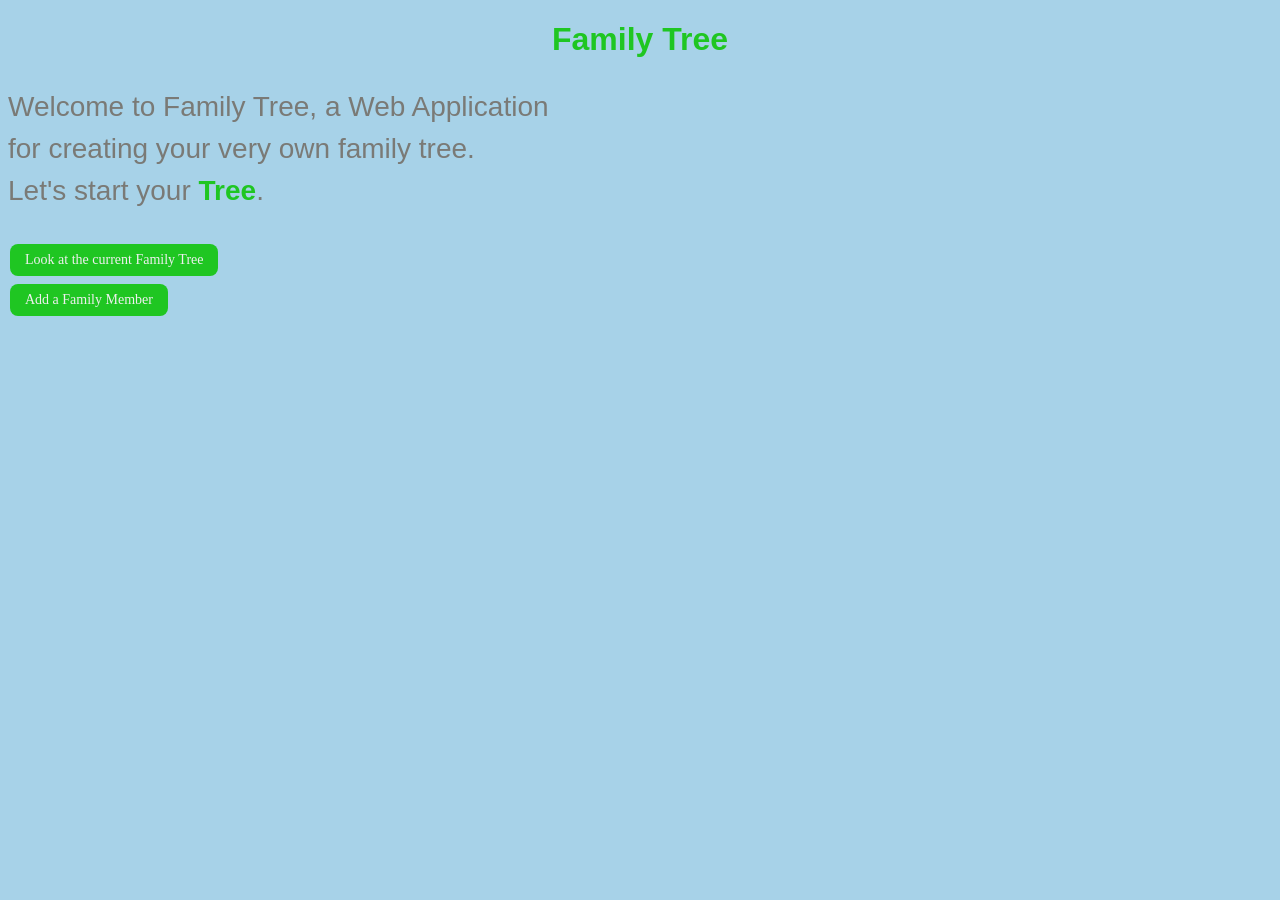
<file: WebContent/index.html>
<!DOCTYPE html>
<html lang="en">
<head>
<meta charset="UTF-8">
<title>Family Tree</title>
<link href="style2.css" rel="stylesheet">
</head>

<body>
	<h1>Family Tree</h1>
	<p>
		Welcome to Family Tree, a Web Application <br>for creating your
		very own family tree.<br>Let's start your <span class ="tree">Tree</span>.
	<br>
	<form action="viewtree.do" method="GET">
		<input type="submit" class="button"
			value="Look at the current Family Tree" /><br />
	</form>
	<form action="addpeople.do" method="GET">
		<input type="submit" class="button"
			value="Add a Family Member" /><br />
	</form>

	

	


</body>
</html>
</file>
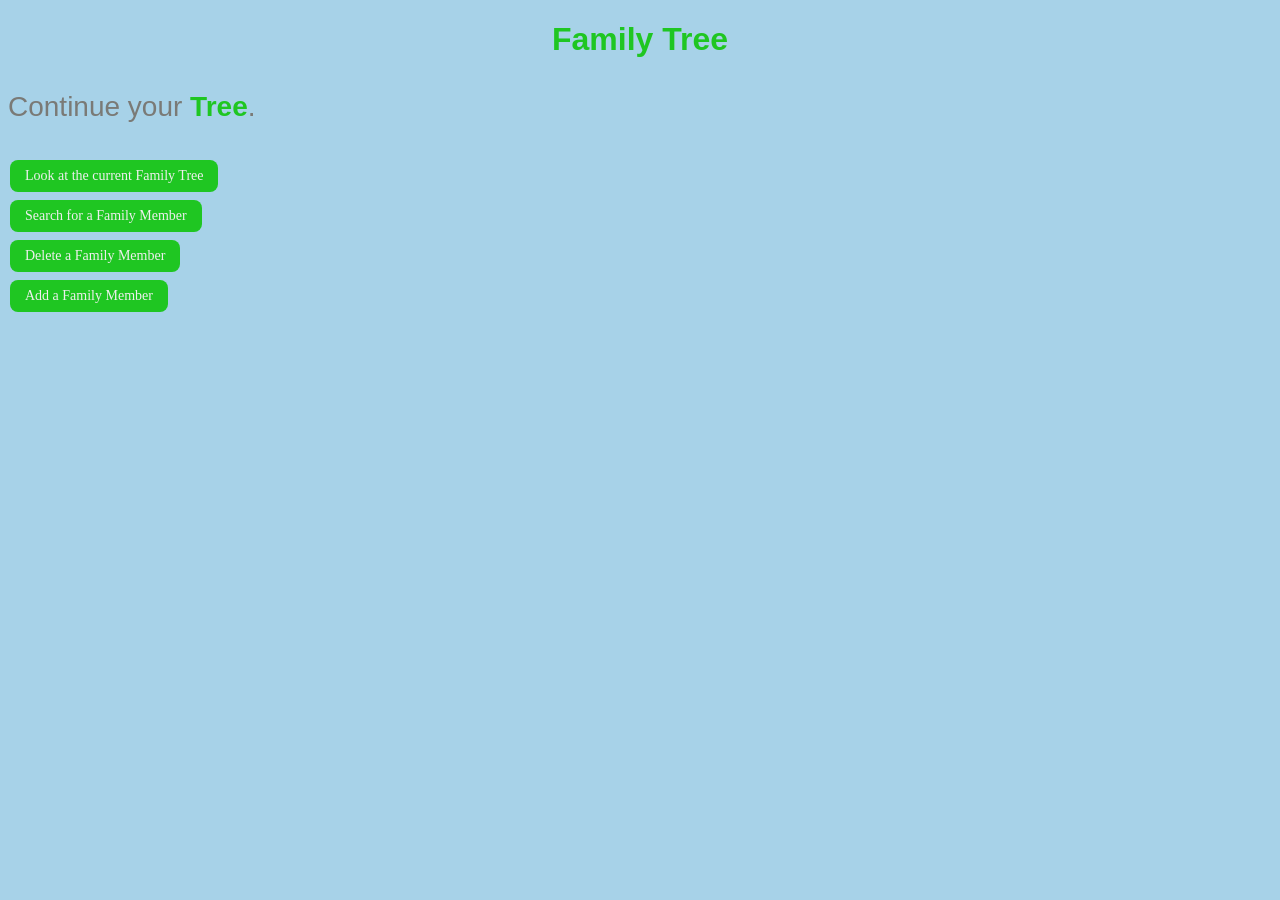
<file: WebContent/index2.html>
<!DOCTYPE html>
<html lang="en">
<head>
<meta charset="UTF-8">
<title>Family Tree</title>
<link href="style2.css" rel="stylesheet">
</head>

<body>
	<h1>Family Tree</h1>
	<p>
		Continue your <span class ="tree">Tree</span>.
	
	<form action="viewtree.do" method="GET">
		<input type="submit" class="button"
			value="Look at the current Family Tree" /><br />
	</form>
	<a href="search.html" class="button">Search for a Family Member</a>
	<br>

	<a href="killPeople.html" class="button">Delete a Family Member</a>
	<br>

	<a href="newPeople.html" class="button">Add a Family Member</a>


</body>
</html>
</file>
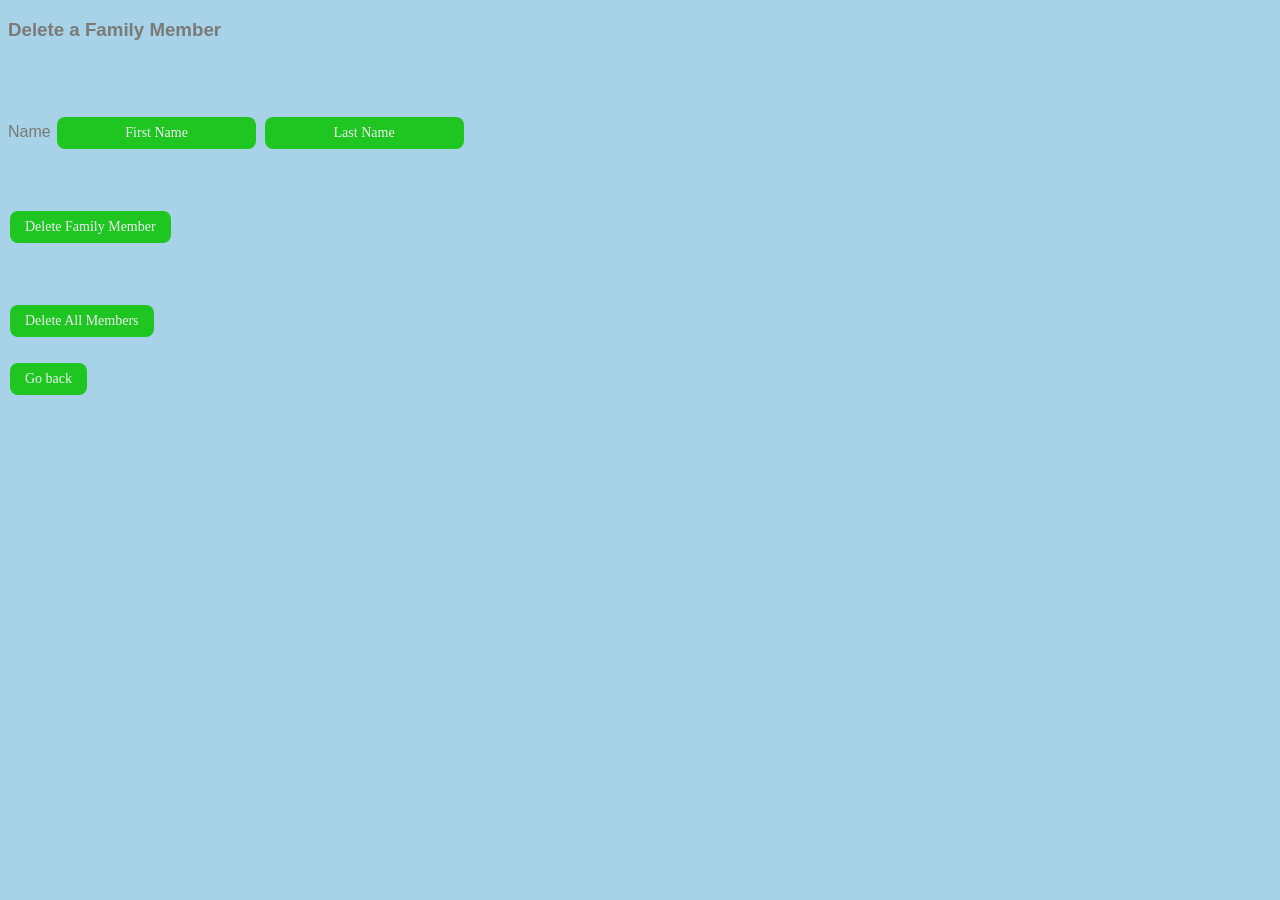
<file: WebContent/killPeople.html>
<!DOCTYPE html>
<html>
<head>
<meta http-equiv="Content-Type" content="text/html; charset=UTF-8">
<title>Add</title>
<link href="style2.css" rel="stylesheet">
</head>
<body>
	<h3>Delete a Family Member</h3>
	<form action="killpeople.do" method="POST">

		<br> <br> <br> Name <input type="text" class="button" name="fname"
			value="First Name" /> <input type="text" class="button" name="lname"
			value="Last Name" /><br> <br> 
			<br> <br> <input type="submit" class="button" value="Delete Family Member" />
	</form>
	<br><br><br>
	<form action="killallpeople.do" method="POST">
		<input type="submit" class="button" value="Delete All Members" /><br><br>
		<a href="index2.html" class="button">Go back</a>
	</form>
</body>
</html>
</file>
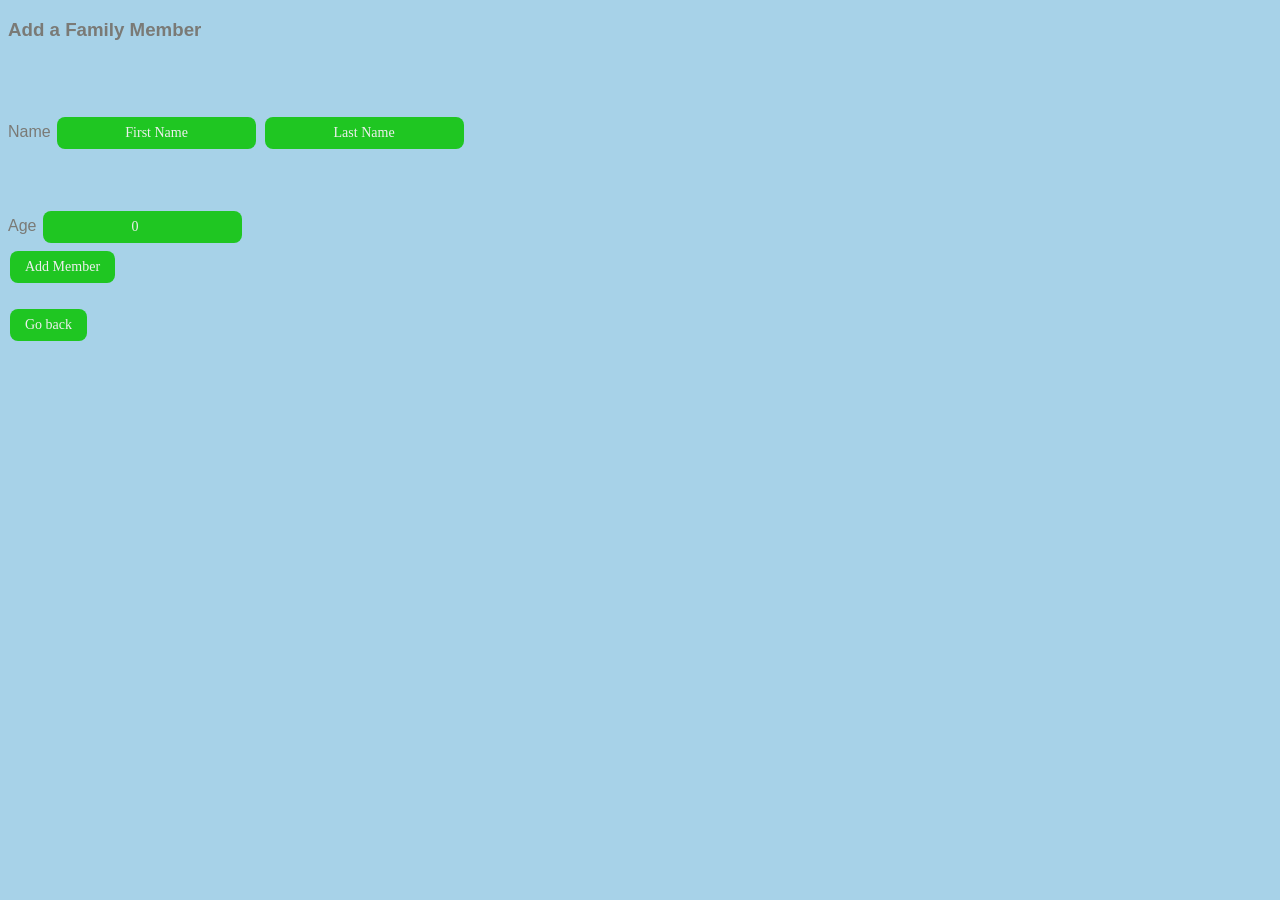
<file: WebContent/newPeople.html>
<!DOCTYPE html>
<html>
<head>
<meta http-equiv="Content-Type" content="text/html; charset=UTF-8">
<title>Add</title>
<link href="style2.css" rel="stylesheet">
</head>
<body>
	<h3>Add a Family Member</h3>
	<form action="addpeople1.do" method="POST">
	
  	<br><br><br>
		Name
		<input type="text" class="button"name="fname" value="First Name"/>
		<input type="text" class="button"name="lname" value="Last Name"/><br><br>
	
  	<br><br>
		Age
		<input type="number" class="button" name="age" value="0"/><br/>
		<input type="submit" class="button" value="Add Member" /><br><br>
		<a href="index2.html" class="button">Go back</a>
	</form>
</body>
</html>
</file>
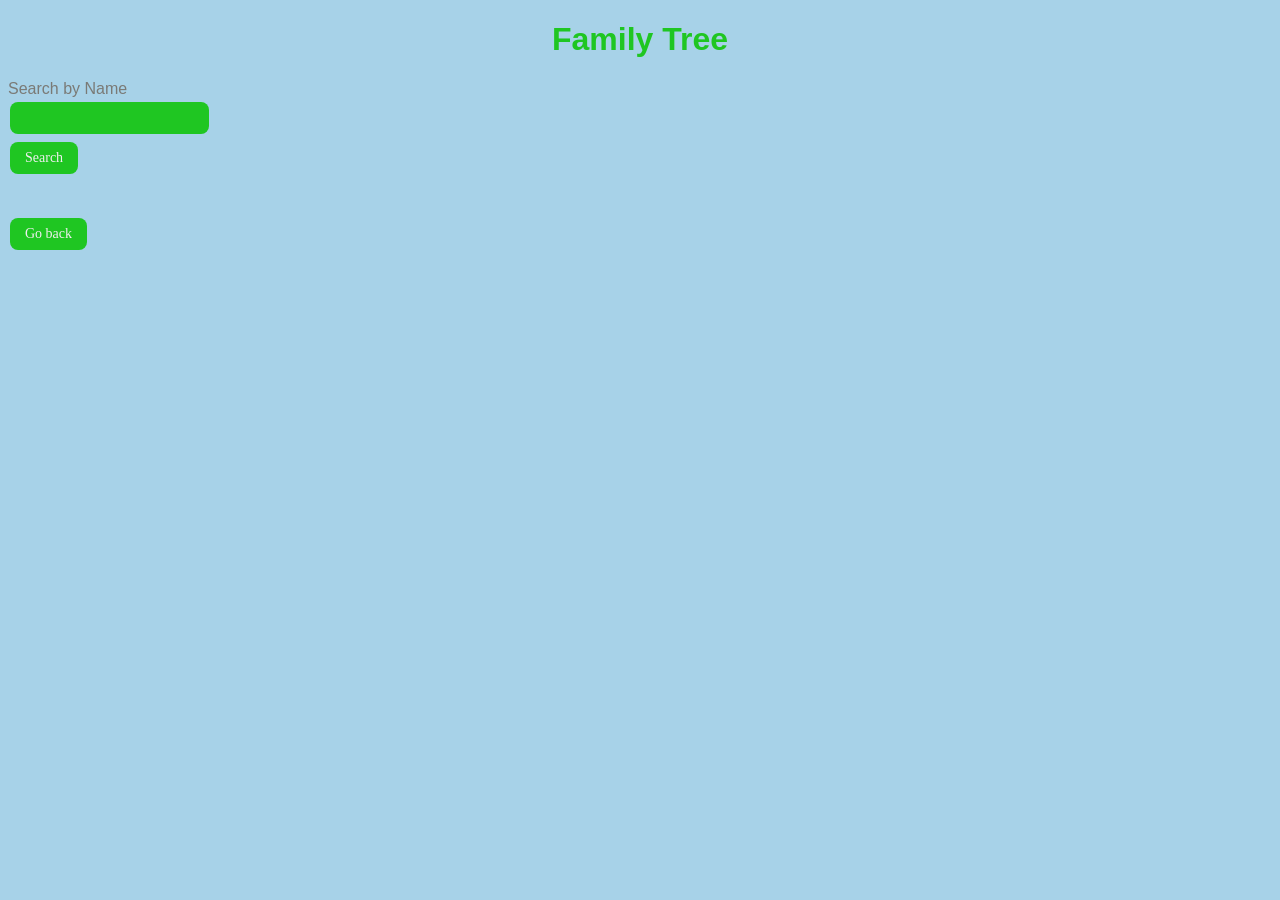
<file: WebContent/search.html>
<!DOCTYPE html>
<html lang="en">
<head>
<meta charset="UTF-8">
<title>Family Tree</title>
<link href="style2.css" rel="stylesheet">
</head>

<body>
<h1>Family Tree</h1>
	
	Search by Name
	<form action="searchname.do" method="GET">
	
		<input type="text" class="button" name="data" /><br /> <input type="submit" class="button"
			value="Search" /><br />

	<br><br>
	</form>
	<a href="index2.html" class="button">Go back</a>
</body>
</html>
</file>
<file: WebContent/style2.css>
* {
	font-family:sans-serif;
	padding:0;
	color:#7a7a76;
}

body {
	background-color: #a7d2e8;
	background-image:
		url('https://openclipart.org/image/2400px/svg_to_png/263892/Colorful-Natural-Tree.png');
 
	background-repeat: no-repeat;
}

h1 {
	color: #1fc622;
text-align : center;
	font-family: sans-serif;
	text-align: center;
}

.button {
	font-family: verdana; 
	border-radius : 8px;
	background-color: #1fc622;
	border: none;
	color: #efefef;
	padding: 8px 15px;
	text-align: center;
	text-decoration: none;
	display: inline-block;
	font-size: 14px;
	margin: 4px 2px;
	cursor: pointer;
	-webkit-transition-duration: 0.4s; /* Safari */
	transition-duration: 0.4s;
	border-radius: 8px;

    
   

}

.button:hover {
	box-shadow: 0 12px 16px 0 rgba(0, 0, 0, 0.24), 0 17px 50px 0
		rgba(0, 0, 0, 0.19);
	background-color: #019904;
	color: black;
}

p {
	color:#7a7a76;
	font-size: 28px;
	line-height: 1.5;
	
}
.tree{
	font-family:Helvetica;
	font-weight: bold;
	color:#1fc622;
	
}
.select{
	font-family: verdana; 
	border-radius : 8px;
	background-color: #1fc622;
	border: none;
	color: #efefef;
	padding: 8px 15px;
	text-align: center;
	text-decoration: none;
	display: inline-block;
	font-size: 14px;
	margin: 4px 2px;
	cursor: pointer;
	-webkit-transition-duration: 0.4s; /* Safari */
	transition-duration: 0.4s;
	border-radius: 8px;
}
</file>
